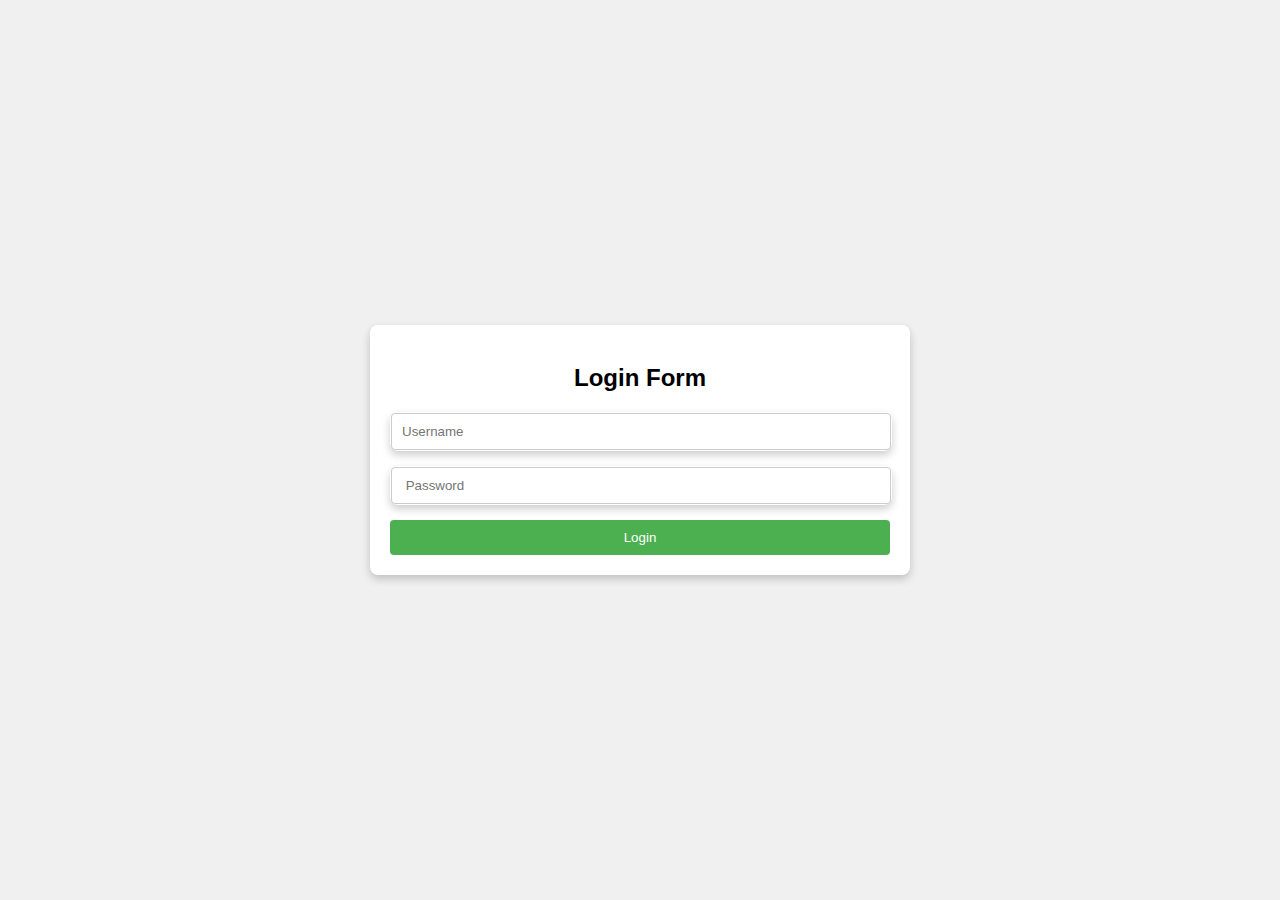
<file: index.html>
<!DOCTYPE html>
<html lang="en">
  <head>
    <meta charset="UTF-8" />
    <meta name="viewport" content="width=device-width, initial-scale=1.0" />
    <title>Login form</title>
    <link rel="stylesheet" href="style.css" />
  </head>
  <body>
    <div>
      <form action="login.php" method="post">
        <h2>Login Form</h2>
        
        <div class="user">
          <input
            type="text"
            id="username"
            name="username"
            placeholder="Username"
          />
        </div>

        <div class="pass">
          <input
            type="password"
            id="password"
            name="password"
            placeholder=" Password"
          />
        </div>

        <input type="submit" class="button" value="Login" />
      </form>
    </div>
  </body>
</html>
</file>
<file: style.css>
body {
    display: flex;
    justify-content: center;
    align-items: center;
    height: 100vh;
    margin: 0;
    font-family: Arial, sans-serif;
    background-color: #f0f0f0;contrast */
  }
  
  div {
    width: 500px;
    padding: 20px;
    background-color: #ffffff;
    box-shadow: 0px 4px 8px rgba(0, 0, 0, 0.2); 
    border-radius: 8px;
    text-align: center;
    margin: auto;
  }
  
  h2 {
    margin-bottom: 20px;
    font-size: 24px;
  }
  
  .user,
  .pass {
    margin-bottom: 15px;
    padding: 1px;
  }
  
  input[type="text"],
  input[type="password"] {
    width: 100%;
    padding: 10px;
    border: 1px solid #ccc;
    border-radius: 4px;
    box-sizing: border-box;
  }
  
  .button {
    width: 100%;
    padding: 10px;
    background-color: #4CAF50;  
    color: white;
    border: none;
    border-radius: 4px;
    cursor: pointer;
  }
  
  .button:hover {
    background-color: #45a049;
  }
</file>
